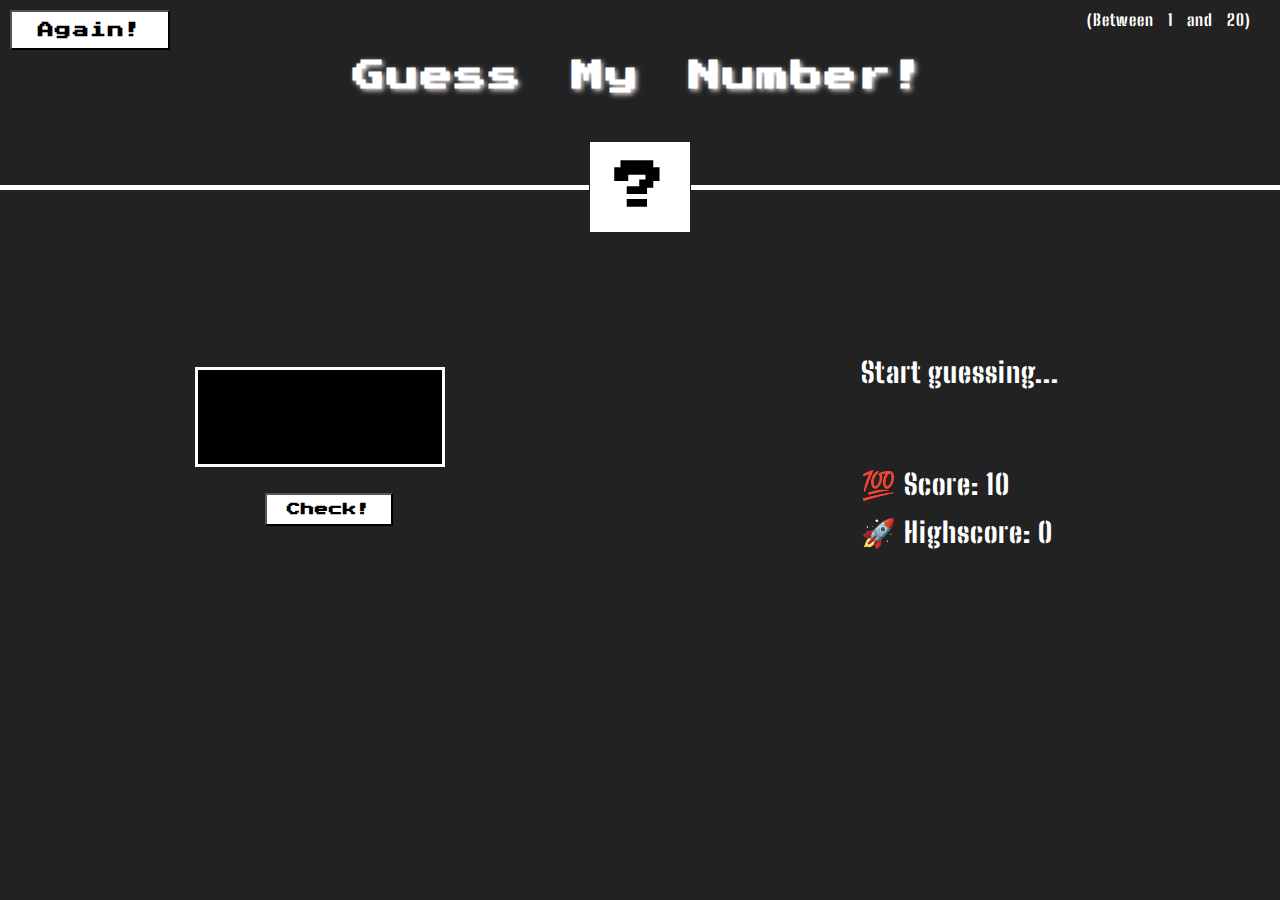
<file: index.html>
<!DOCTYPE html>
<html lang="en">
<head>
    <meta charset="UTF-8">
    <meta name="viewport" content="width=device-width, initial-scale=1.0">
    <meta name="description" content="Simple Game with HTML, CSS, and JavaScript">
    <title>Guess Game</title>
    <link rel="icon" href="favicon.ico" type="image/x-icon">
    <link rel="stylesheet" href="GuessGame/style.css">
</head>
<body>
    <section class="heading">
        <header>
            <div class="height">
                <button class="btn again">Again!</button>
                <p>(Between 1 and 20)</p>
            </div>
            <div class="title">
                <h1>Guess My Number!</h1>
            </div>
            <div class="logo">
                <span class="span"></span>
                <span class="gross">?</span>
                <span class="span"></span>
            </div>      
        </header>
    </section>
        <section class="body">
            <div class="box1">
                <input type="number" id="get" required></input>
                <button class="btn check">Check!</button>
                <button class="reload check">Reload!</button>
            </div>
            <div class="box2">
                <p class="message" >Start guessing...</p>
                <p >💯 Score: <span class="score">10</span></p>
                <p>🚀 Highscore: <span class="highscore">0</span></p>
            </div>
        </section>
    <script src="GuessGame/script.js"></script>
</body>
</html>
</file>
<file: GuessGame/style.css>
@import url('https://fonts.googleapis.com/css2?family=Press+Start+2P&display=swap');
@import url('https://fonts.googleapis.com/css2?family=Big+Shoulders+Stencil:opsz,wght@10..72,100..900&display=swap');

*{
    box-sizing: border-box;
    height: 100%;
    margin: 0;
}
body{
    background-color: #222;
    font-family: "Big Shoulders Stencil", sans-serif;
}
.heading{
   
    max-height: fit-content;
    height: fit-content;
}
.height{
    display: flex;
    justify-content: space-between;
    height: fit-content;
}
.heading .again{
    background-color: #fff;
    height: 40px;
    margin: 10px;
    padding: 5px 25px;
    width: 10em;
    font-family: "Press Start 2P", system-ui;
    font-size: 1em;
    font-weight: 800;
    letter-spacing: 1.5px;
    transition: 1s;
}
.heading p{
    color: #fff;
    font-weight: 700;
    margin-right:30px;
    margin-top: 10px;
    letter-spacing: 1px;
    word-spacing: 10px;
}
.title{
    height: fit-content;
}
.title h1{
    display: flex;
    justify-content: center;
    text-align: center;
    color: #fff;
    max-height: fit-content;
    height: max-content;
    letter-spacing: 2px;
    word-spacing: 15px;
    font-size: 2em;
    font-weight: 900;
    font-family: "Press Start 2P", system-ui;
    text-shadow: 2px 2px 5px #eee4e4;
}
.logo {
    display: grid;
    grid-template-columns: 8fr 1fr 8fr;
    align-items: center;
    height: max-content;
    width: 100%;
    margin-top: 50px;
}
.gross{
    display: inline-block;
    text-align: center;
    align-content: center;
    width: 100px;
    height: 90px;
    margin: 0 1px;
    background-color: #fff;
    font-size: 50px;
    font-family: "Press Start 2P", system-ui;
    font-weight: 600;
}
.span{
    height: 5px;
    margin-right: 0;
    background-color: #fff;
}
.body{
    display: grid;
grid-template-columns: 1fr 1fr;
    color: #fff;
    height: 400px;
    margin-top: 20px;
    text-align: center;
    align-items: center;
}
.box1, .box2{
    height: fit-content;
    display: grid;
    grid-template-rows: 2fr 1fr;
    row-gap: 5px;
    justify-content: center;
    align-items: center;
    align-content: center;
}
.box1 button{
    width: fit-content;
    height: fit-content;
    background-color: #fff;
    margin-left: 70px;
    color: black;
    letter-spacing: 1px;
    padding: 8px 20px;
    font-weight: 700;
    font-family: "Press Start 2P", system-ui;
    transition: 1s;
    cursor: pointer;
}
.btn:hover{
    background-color: #eeeeeede;
}
.box1 input{
    display: inline-block;
    color: #fff;
    font-size: 45px;
    font-weight: 800;
    text-align: center;
    width: 250px;
    height: 100px;
    border: 3px solid #fff;
    background-color: black;
    margin-bottom: 10px;
}
.box2{
    font-size: 28px;
    font-weight: 800;
    letter-spacing: 1px;

}
.box2 p:nth-child(2){
    margin-top: 15px;
}
.box2 p{
    text-align: start;
}
.reload{
    display: none;
}
@media (max-width:450px){
    .height{
        display: block;
        width: 100%;
        margin-bottom: 20px;
        text-align: center;
        justify-content: center;
        height: fit-content;
    }
    .title h1{
        letter-spacing: 1px;
        word-spacing: 2px;
        font-size: 1.2em;
        text-align: center;
    }
    .box1 input{
        display: inline-block;
        color: #fff;
        font-size: 45px;
        font-weight: 800;
        text-align: center;
        width: 200px;
    }
    .box1, .box2{
        height: fit-content;
        width: fit-content;
        display: grid;
        grid-template-rows: 2fr 1fr;
        row-gap: 5px;
        text-align: center;
        margin: auto;
        
    }
    .box1{
        margin-bottom: 30px;
    }
    .box1 button{
        width: fit-content;
        height: fit-content;
        background-color: #fff;
        margin: auto;
        color: black;
        letter-spacing: 1px;
        padding: 8px 10px;
        
    }
    .box2 p:nth-child(2){
        margin-top: 2px;
    }
    .body{
        display: inline-block;
        color: #fff;
        max-height: 500px;
        margin: 20px 0;
        width: 100%;
        align-content: center;
    }
}
</file>
